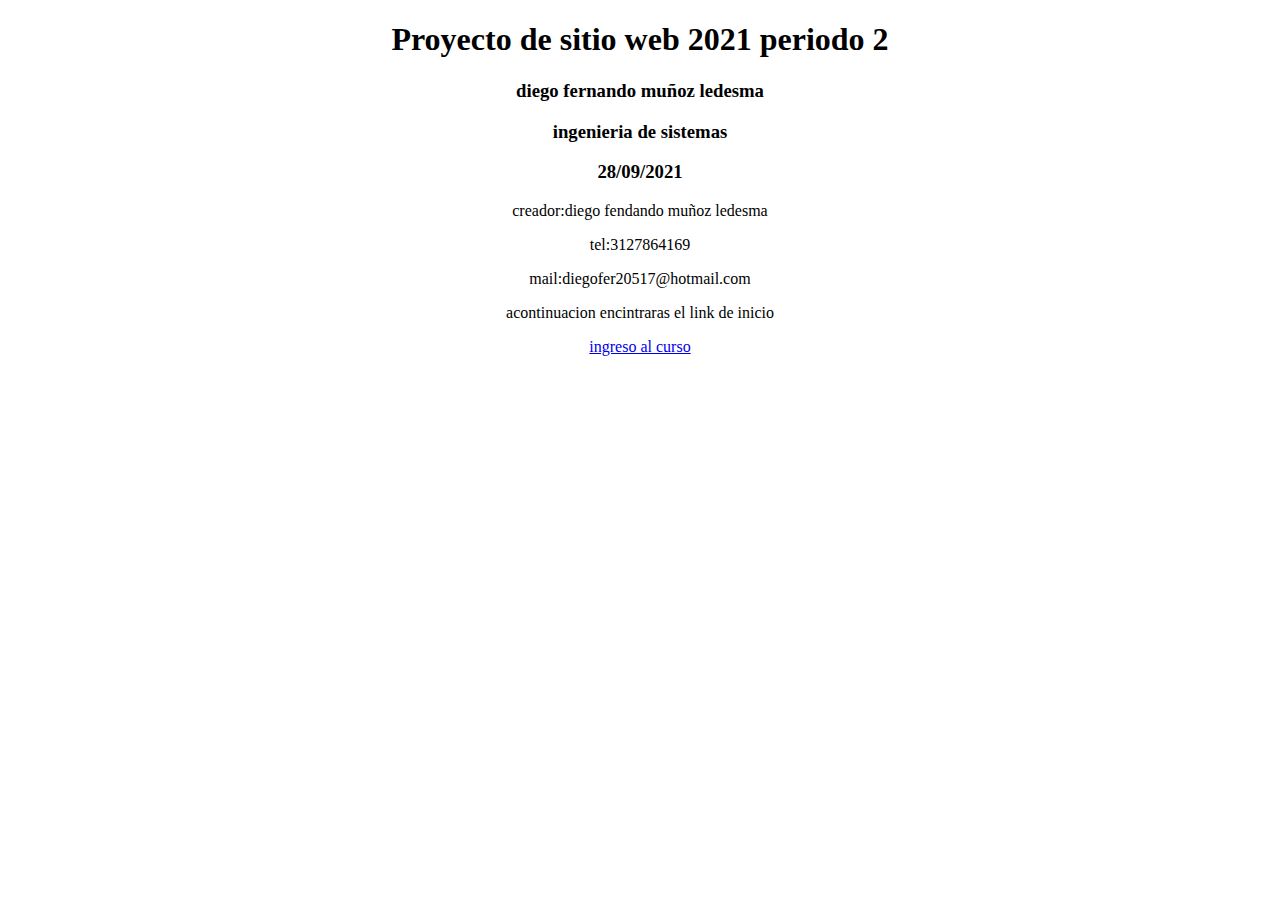
<file: index.html>
<!DOCTYPE html>
<html lang="en">

<head>
    <meta charset="UTF-8">
    <meta http-equiv="X-UA-Compatible" content="IE=edge">
    <meta name="viewport" content="width=device-width, initial-scale=1.0">
    <title>Document</title>

</head>

<body>
    <center>
        <h1>Proyecto de sitio web 2021 periodo 2</h1>
        <h3>diego fernando muñoz ledesma</h3>
        <h3>ingenieria de sistemas</h3>
        <h3>28/09/2021</h3>
        <p>creador:diego fendando muñoz ledesma </p>
        <p>tel:3127864169</p>
        <p>mail:diegofer20517@hotmail.com </p>
        <p>acontinuacion encintraras el link de inicio</p>
        <li><a href="actividad 2/desing.html">ingreso al curso</a></li>
    </center>
</body>

</html>
</file>
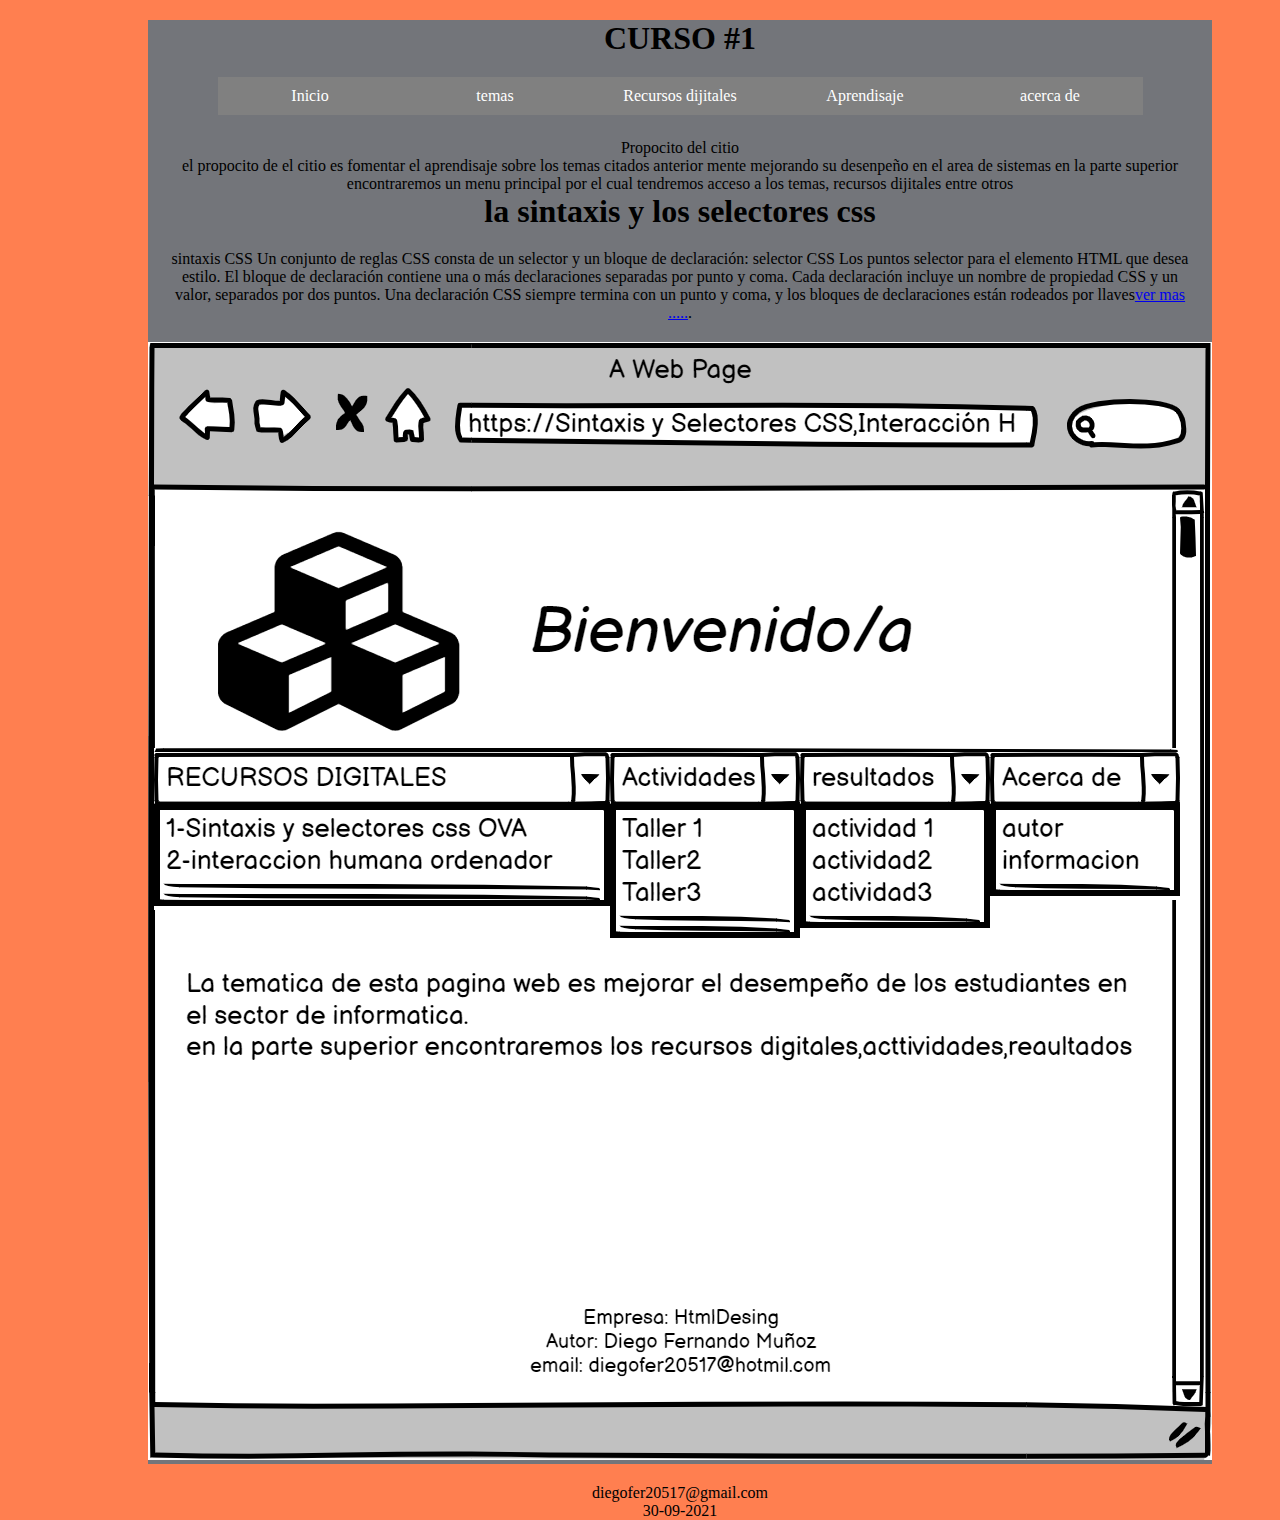
<file: desing.html>
<!DOCTYPE html>
<html lang="en">

<head>
    <meta charset="UTF-8">
    <meta http-equiv="X-UA-Compatible" content="IE=edge">
    <meta name="viewport" content="width=device-width, initial-scale=1.0">
    <title>Sintaxis y Selectores CSS,Interacción Humano Ordenador</title>
    <link rel="stylesheet" href="css/CSS.css">
</head>

<body>
    <div class="container">

        <center>
            <H1>CURSO #1</H1>

        </center>

        <div class="container">

            <nav>
                <ul id="menu">
                    <li><a href="desing.html">Inicio</a></li>
                    <li><a href="">temas</a>
                        <ul>
                            <li><a href="http://www.w3bai.com/es/css/css_syntax.html">Sintaxis y Selectores CSS</a></li>
                            <li><a href="https://blog.opinno.io/es/blog/que-es-la-interaccion-humano-computadora">Interacción Humano Ordenador</a></li>
                        </ul>
                    </li>
                    <li><a href="">Recursos dijitales </a>
                        <Ul>
                            <li><a href="">Sintaxis y Selectores CSS</a></li>
                            <li><a href="">Interacción Humano Ordenador</a></li>
                        </Ul>
                    </li>
                    <li><a href="">Aprendisaje</a>
                        <ul>
                            <li><a href="">sctividad 1</a></li>
                            <li><a href="">actividad 2</a></li>
                        </ul>
                    </li>
                    <li><a href="">acerca de</a>
                        <ul>
                            <li><a href="index.html">autor</a></li>
                        </ul>
                    </li>
                </ul>
            </nav>

        </div>
        <section>Propocito del citio</section>
        <center>
            <p class="center">el propocito de el citio es fomentar el aprendisaje sobre los temas citados anterior mente mejorando su desenpeño en el area de sistemas en la parte superior encontraremos un menu principal por el cual tendremos acceso a los temas, recursos
                dijitales entre otros
            </p>
        </center>
        <center>
            <h1>la sintaxis y los selectores css</h1>
            <article>sintaxis CSS Un conjunto de reglas CSS consta de un selector y un bloque de declaración: selector CSS Los puntos selector para el elemento HTML que desea estilo. El bloque de declaración contiene una o más declaraciones separadas por punto
                y coma. Cada declaración incluye un nombre de propiedad CSS y un valor, separados por dos puntos. Una declaración CSS siempre termina con un punto y coma, y ​​los bloques de declaraciones están rodeados por llaves<a href="http://www.w3bai.com/es/css/css_syntax.html">ver mas .....</a></li>.</article>
        </center>

        <img src="imagenes/inicio.png">

    </div>
    <footer>diegofer20517@gmail.com</footer>
    <footer>30-09-2021</footer>
</body>

</html>
</file>
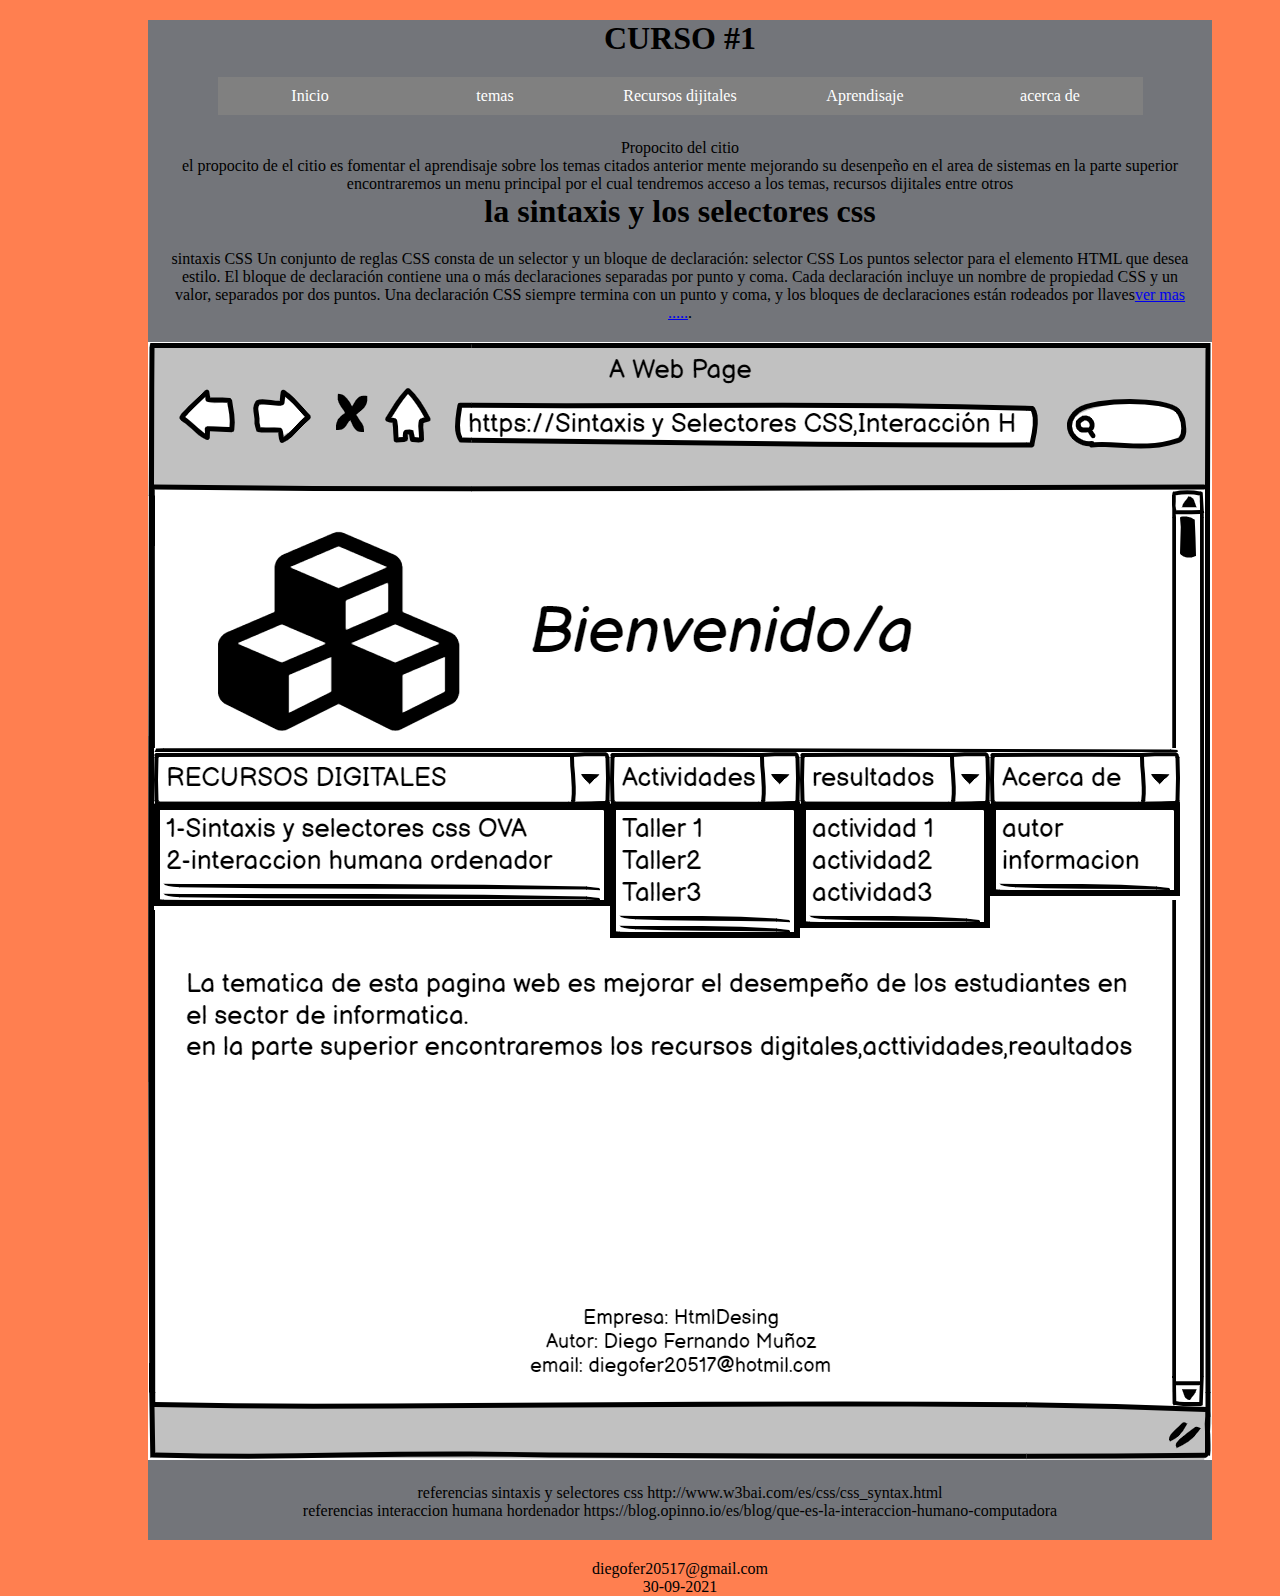
<file: actividad 2/desing.html>
<!DOCTYPE html>
<html lang="en">

<head>
    <meta charset="UTF-8">
    <meta http-equiv="X-UA-Compatible" content="IE=edge">
    <meta name="viewport" content="width=device-width, initial-scale=1.0">
    <title>Sintaxis y Selectores CSS,Interacción Humano Ordenador</title>
    <link rel="stylesheet" href="css/CSS.css">
</head>

<body>
    <div class="container">

        <center>
            <H1>CURSO #1</H1>

        </center>

        <div class="container">

            <nav>
                <ul id="menu">
                    <li><a href="desing.html">Inicio</a></li>
                    <li><a href="">temas</a>
                        <ul>
                            <li><a href="http://www.w3bai.com/es/css/css_syntax.html">Sintaxis y Selectores CSS</a></li>
                            <li><a href="https://blog.opinno.io/es/blog/que-es-la-interaccion-humano-computadora">Interacción Humano Ordenador</a></li>
                        </ul>
                    </li>
                    <li><a href="">Recursos dijitales </a>
                        <Ul>
                            <li><a href="">Sintaxis y Selectores CSS</a></li>
                            <li><a href="">Interacción Humano Ordenador</a></li>
                        </Ul>
                    </li>
                    <li><a href="">Aprendisaje</a>
                        <ul>
                            <li><a href="">sctividad 1</a></li>
                            <li><a href="">actividad 2</a></li>
                        </ul>
                    </li>
                    <li><a href="">acerca de</a>
                        <ul>
                            <li><a href="index.html">autor</a></li>
                        </ul>
                    </li>
                </ul>
            </nav>

        </div>
        <section>Propocito del citio</section>
        <center>
            <p class="center">el propocito de el citio es fomentar el aprendisaje sobre los temas citados anterior mente mejorando su desenpeño en el area de sistemas en la parte superior encontraremos un menu principal por el cual tendremos acceso a los temas, recursos
                dijitales entre otros
            </p>
        </center>
        <center>
            <h1>la sintaxis y los selectores css</h1>
            <article>sintaxis CSS Un conjunto de reglas CSS consta de un selector y un bloque de declaración: selector CSS Los puntos selector para el elemento HTML que desea estilo. El bloque de declaración contiene una o más declaraciones separadas por punto
                y coma. Cada declaración incluye un nombre de propiedad CSS y un valor, separados por dos puntos. Una declaración CSS siempre termina con un punto y coma, y ​​los bloques de declaraciones están rodeados por llaves<a href="http://www.w3bai.com/es/css/css_syntax.html">ver mas .....</a></li>.</article>
        </center>

        <img src="imagenes/inicio.png">
        <div class="container1">
            <p>referencias sintaxis y selectores css http://www.w3bai.com/es/css/css_syntax.html</p>
            <p>referencias interaccion humana hordenador https://blog.opinno.io/es/blog/que-es-la-interaccion-humano-computadora</p>
        </div>

    </div>
    <footer>diegofer20517@gmail.com</footer>
    <footer>30-09-2021</footer>
</body>

</html>
</file>
<file: css/CSS.css>
* {
    margin: 0px;
    padding: 0;
}

div {
    text-align: center;
    display: inline-block;
    margin: 20px;
    padding: 0px;
    background-color: rgb(115, 117, 122);
}

article {
    margin: 20px;
}

body {
    text-align: center;
    display: inline-block;
    margin-left: 10%;
    margin-right: 10%;
    background-color: coral;
    background-image: url(C:\Users\User\Documents\GitHub\DSW-DIEGO-MU-OZ\imagenes\inicio.png);
}

header {
    font-family: Helvetica;
    width: 480px;
    margin: 0 auto;
}

ul {
    list-style: none;
}

#menu li>a {
    background-color: grey;
    color: white;
    padding: 10px;
    display: block;
    text-decoration: none;
    width: 165px;
}

#menu li>a:hover {
    color: #000;
    background-color: #eaeaea;
}

#menu>li {
    float: left;
    text-align: center
}

#menu>li>ul {
    display: none;
}

#menu>li:hover>ul {
    display: block;
}
</file>
<file: actividad 2/css/CSS.css>
* {
    margin: 0px;
    padding: 0;
}

div {
    text-align: center;
    display: inline-block;
    margin: 20px;
    padding: 0px;
    background-color: rgb(115, 117, 122);
}

article {
    margin: 20px;
}

body {
    text-align: center;
    display: inline-block;
    margin-left: 10%;
    margin-right: 10%;
    background-color: coral;
    background-image: url(C:\Users\User\Documents\GitHub\DSW-DIEGO-MU-OZ\imagenes\inicio.png);
}

header {
    font-family: Helvetica;
    width: 480px;
    margin: 0 auto;
}

ul {
    list-style: none;
}

#menu li>a {
    background-color: grey;
    color: white;
    padding: 10px;
    display: block;
    text-decoration: none;
    width: 165px;
}

#menu li>a:hover {
    color: #000;
    background-color: #eaeaea;
}

#menu>li {
    float: left;
    text-align: center
}

#menu>li>ul {
    display: none;
}

#menu>li:hover>ul {
    display: block;
}
</file>
